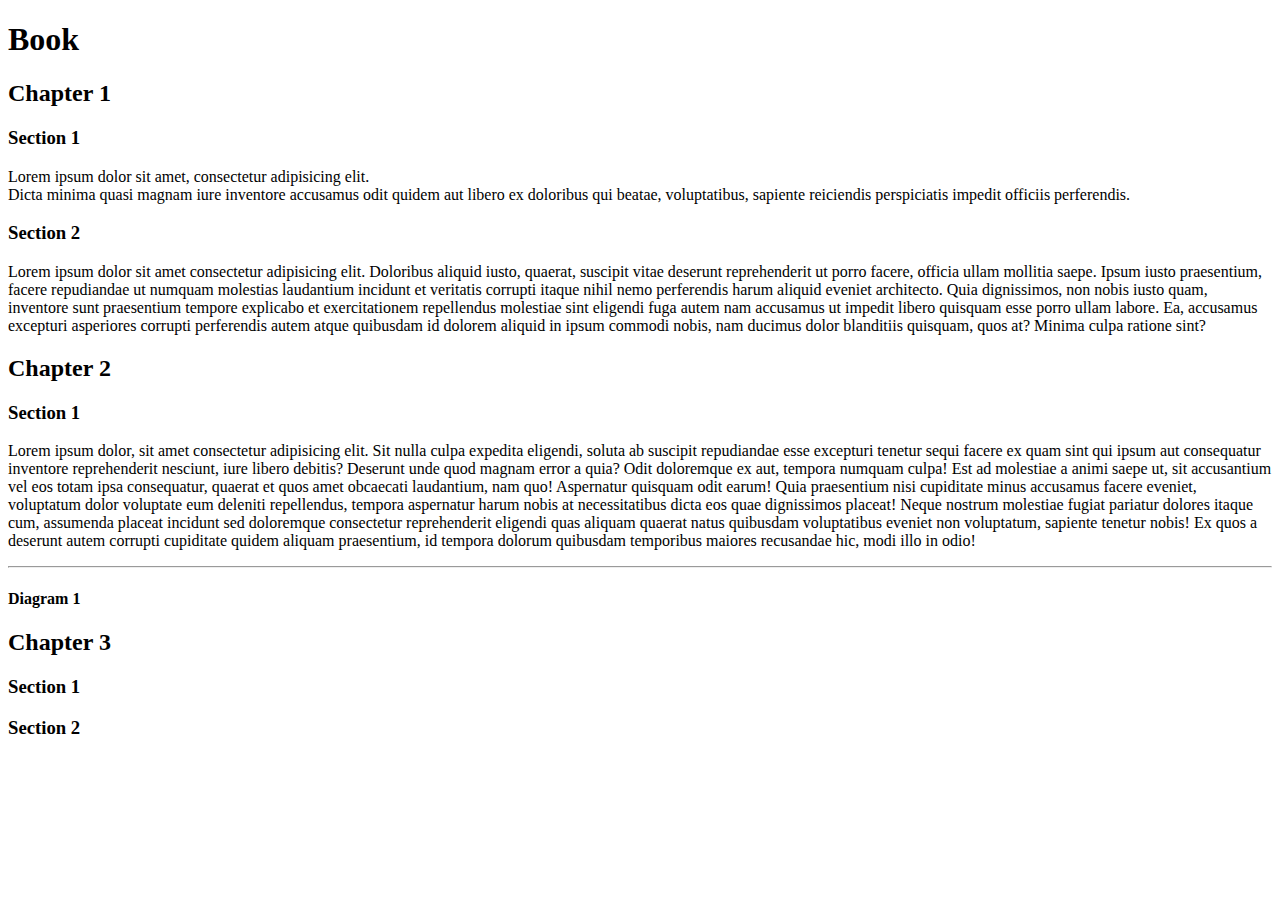
<file: Day-41-html/index.html>
<!DOCTYPE html>
<html lang="en">
  <head>
    <meta charset="UTF-8" />
    <meta http-equiv="X-UA-Compatible" content="IE=edge" />
    <meta name="viewport" content="width=device-width, initial-scale=1.0" />
    <title>Document</title>
  </head>
  <body>
    <h1>Book</h1>
    <h2>Chapter 1</h2>
    <h3>Section 1</h3>
    <p>
      Lorem ipsum dolor sit amet, consectetur adipisicing elit.
      <br />
      Dicta minima quasi magnam iure inventore accusamus odit quidem aut libero
      ex doloribus qui beatae, voluptatibus, sapiente reiciendis perspiciatis
      impedit officiis perferendis.
    </p>
    <h3>Section 2</h3>
    <p>
      Lorem ipsum dolor sit amet consectetur adipisicing elit. Doloribus aliquid
      iusto, quaerat, suscipit vitae deserunt reprehenderit ut porro facere,
      officia ullam mollitia saepe. Ipsum iusto praesentium, facere repudiandae
      ut numquam molestias laudantium incidunt et veritatis corrupti itaque
      nihil nemo perferendis harum aliquid eveniet architecto. Quia dignissimos,
      non nobis iusto quam, inventore sunt praesentium tempore explicabo et
      exercitationem repellendus molestiae sint eligendi fuga autem nam
      accusamus ut impedit libero quisquam esse porro ullam labore. Ea,
      accusamus excepturi asperiores corrupti perferendis autem atque quibusdam
      id dolorem aliquid in ipsum commodi nobis, nam ducimus dolor blanditiis
      quisquam, quos at? Minima culpa ratione sint?
    </p>
    <h2>Chapter 2</h2>
    <h3>Section 1</h3>
    <p>
      Lorem ipsum dolor, sit amet consectetur adipisicing elit. Sit nulla culpa
      expedita eligendi, soluta ab suscipit repudiandae esse excepturi tenetur
      sequi facere ex quam sint qui ipsum aut consequatur inventore
      reprehenderit nesciunt, iure libero debitis? Deserunt unde quod magnam
      error a quia? Odit doloremque ex aut, tempora numquam culpa! Est ad
      molestiae a animi saepe ut, sit accusantium vel eos totam ipsa
      consequatur, quaerat et quos amet obcaecati laudantium, nam quo!
      Aspernatur quisquam odit earum! Quia praesentium nisi cupiditate minus
      accusamus facere eveniet, voluptatum dolor voluptate eum deleniti
      repellendus, tempora aspernatur harum nobis at necessitatibus dicta eos
      quae dignissimos placeat! Neque nostrum molestiae fugiat pariatur dolores
      itaque cum, assumenda placeat incidunt sed doloremque consectetur
      reprehenderit eligendi quas aliquam quaerat natus quibusdam voluptatibus
      eveniet non voluptatum, sapiente tenetur nobis! Ex quos a deserunt autem
      corrupti cupiditate quidem aliquam praesentium, id tempora dolorum
      quibusdam temporibus maiores recusandae hic, modi illo in odio!
    </p>
    <hr />
    <h4>Diagram 1</h4>
    <h2>Chapter 3</h2>
    <h3>Section 1</h3>
    <h3>Section 2</h3>
  </body>
</html>

<!-- Book
  Chapter 1
    Section 1
    Section 2
  Chapter 2
    Section 1
      Diagram 1
  Chapter 3
    Section 1
    Section 2 -->
</file>
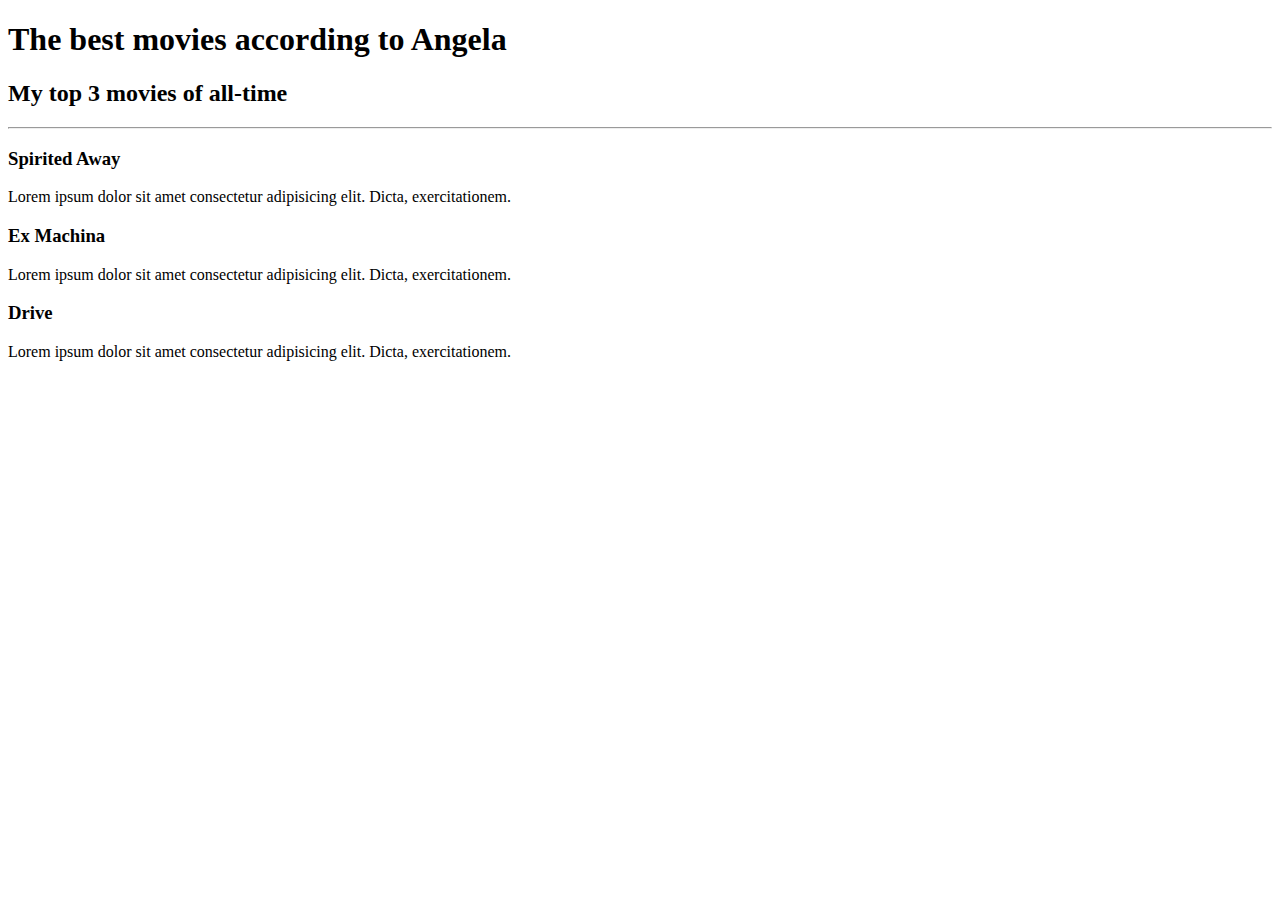
<file: Day-41-html/movie-project/index.html>
<!-- Write your code below -->
<!DOCTYPE html>
<html lang="en">
  <head>
    <meta charset="UTF-8" />
    <meta http-equiv="X-UA-Compatible" content="IE=edge" />
    <meta name="viewport" content="width=device-width, initial-scale=1.0" />
    <title>Movie project</title>
  </head>
  <body>
    <h1>The best movies according to Angela</h1>
    <h2>My top 3 movies of all-time</h2>

    <hr />

    <h3>Spirited Away</h3>
    <p>
      Lorem ipsum dolor sit amet consectetur adipisicing elit. Dicta,
      exercitationem.
    </p>

    <h3>Ex Machina</h3>
    <p>
      Lorem ipsum dolor sit amet consectetur adipisicing elit. Dicta,
      exercitationem.
    </p>

    <h3>Drive</h3>
    <p>
      Lorem ipsum dolor sit amet consectetur adipisicing elit. Dicta,
      exercitationem.
    </p>
  </body>
</html>
</file>
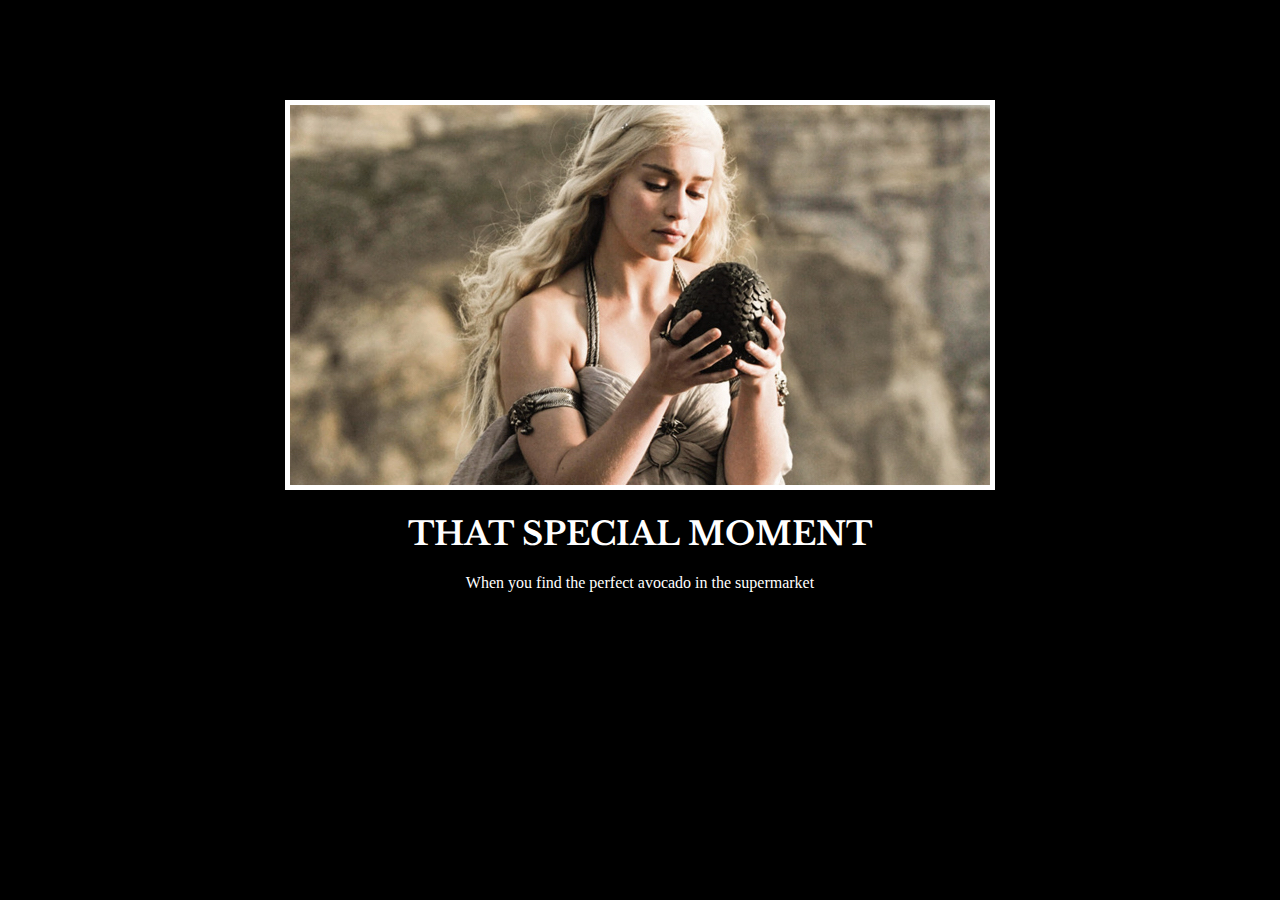
<file: Day-43-44-css/motivational-poster/index.html>
<!-- 
  TODO: Create a motivational post website.
Style it how ever you like. 
Look at the goal image for inspiration.
But it must have the following features:
1. The main h1 text should be using the Regular Libre Baskerville Font from Google Fonts:
  https://fonts.google.com/specimen/Libre+Baskerville
2. The text should be white and background black.
3. Add your own image into the images folder inside assets. It should have a 5px white border.
4. The text should be center aligned.
5. Create a div to contain the h1, p and img elements. Adjust the margins so that the image and text are centered on the page. 
  Hint: You horizontally center a div by giving it a width of 50% and a margin-left of 25%.
  Hint: Set the image to have a width of 100% so it fills the div. 
6. Read about the text-transform property on MDN docs to make the h1 uppercase with CSS.
  https://developer.mozilla.org/en-US/docs/Web/CSS/text-transform 
-->

<!DOCTYPE html>
<html lang="en">
  <head>
    <meta charset="UTF-8" />
    <meta http-equiv="X-UA-Compatible" content="IE=edge" />
    <meta name="viewport" content="width=device-width, initial-scale=1.0" />
    <title>Motivational poster</title>
    <link rel="preconnect" href="https://fonts.googleapis.com" />
    <link rel="preconnect" href="https://fonts.gstatic.com" crossorigin />
    <link
      href="https://fonts.googleapis.com/css2?family=Libre+Baskerville:ital,wght@0,400;0,700;1,400&display=swap"
      rel="stylesheet"
    />
    <link rel="stylesheet" href="style.css" />
  </head>
  <body>
    <div class="meme">
      <img src="assets/images/daenerys.jpeg" alt="Daenerys holds dragon egg" />
      <h1>That special moment</h1>
      <p>When you find the perfect avocado in the supermarket</p>
    </div>
  </body>
</html>
</file>
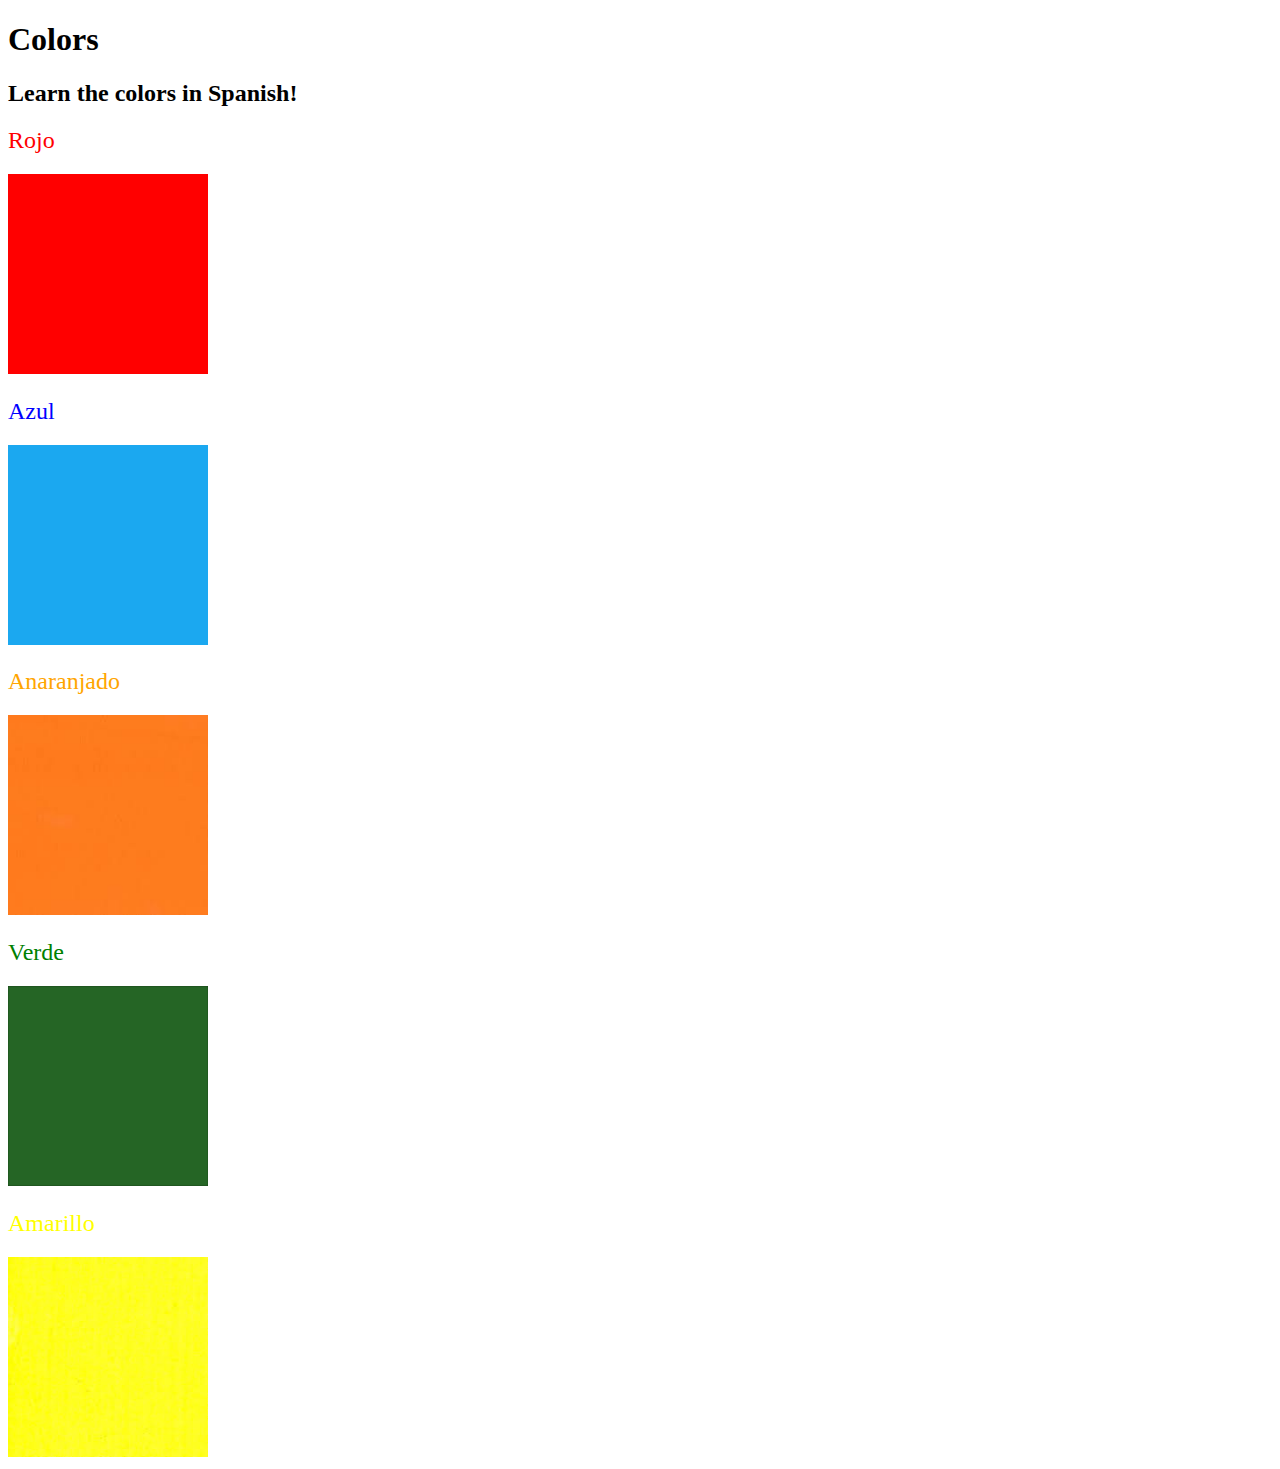
<file: Day-43-44-css/vocab-website/index.html>
<!DOCTYPE html>
<html lang="en">

<head>
  <meta charset="UTF-8">
  <title>Spanish Vocabulary</title>
  <link rel="stylesheet" href="./style.css" />
</head>

<body>
  <h1>Colors</h1>
  <h2>Learn the colors in Spanish!</h2>
  <h2 class="color-title" id="red">Rojo</h2>
  <img class="color" src="./assets/images/red.png" alt="red" />

  <h2 class="color-title" id="blue">Azul</h2>
  <img src="./assets/images/blue.png" alt="blue" />

  <h2 class="color-title" id="orange">Anaranjado</h2>
  <img src="./assets/images/orange.png" alt="orange" />

  <h2 class="color-title" id="green">Verde</h2>
  <img src="./assets/images/green.png" alt="green" />

  <h2 class="color-title" id="yellow">Amarillo</h2>
  <img src="./assets/images/yellow.png" alt="yellow" />
</body>

</html>

<!-- 
TODOs
IMPORTANT: You should not need to make ANY CHANGES to index.html
All code should be written in your CSS file.

1. Create a CSS file and incorporate it as an external stylesheet.
2. Use CSS to style each of the color titles to meaning. 
Hint: Use the id to help if you don't know the words in spanish.
3. Use CSS to change all the color titles to have "font-weight: normal;"
4. Use CSS (not HTML) to make all the images 200px heigh and 200px wide. 
Hint: 
https://developer.mozilla.org/en-US/docs/Web/CSS/height
https://developer.mozilla.org/en-US/docs/Web/CSS/width
-->
</file>
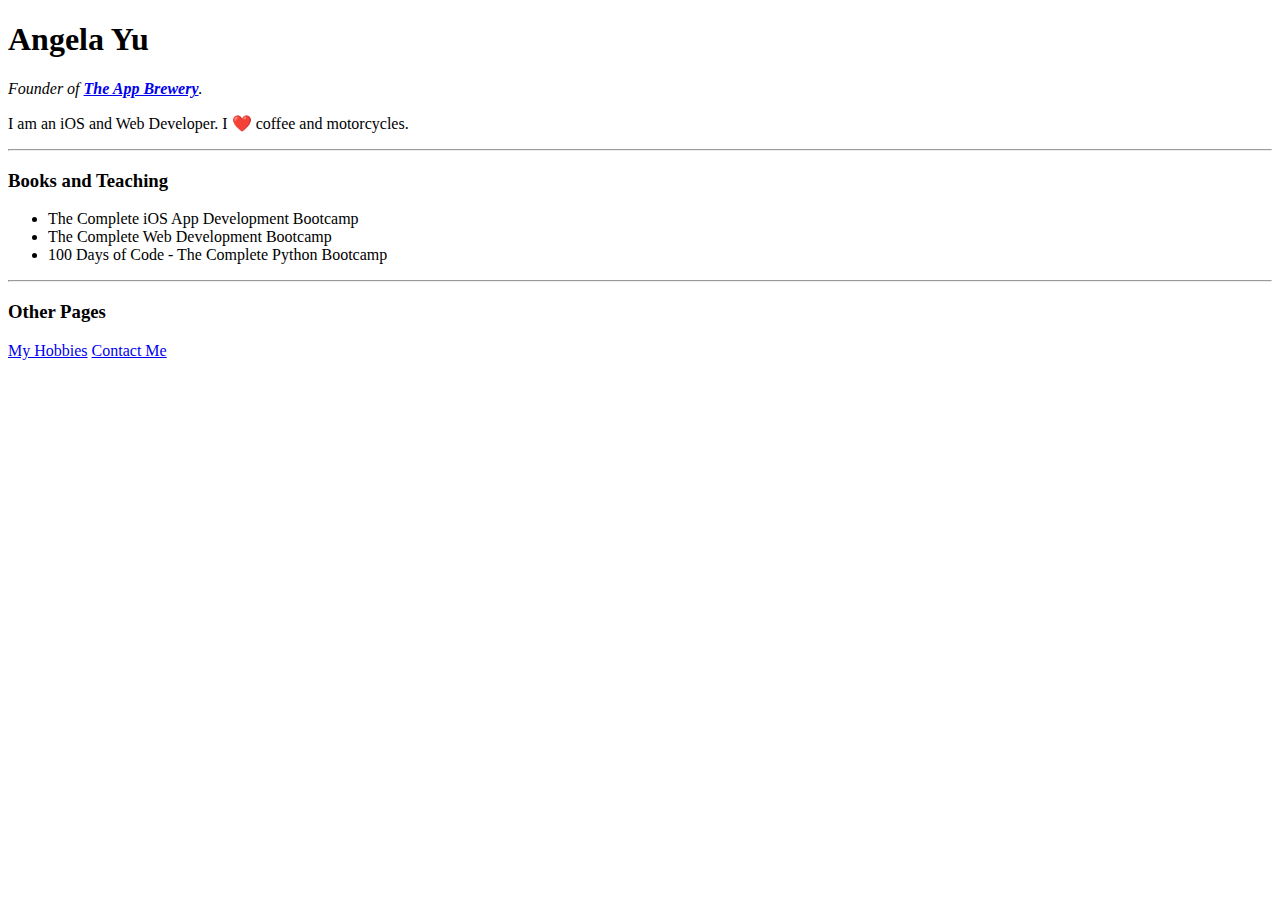
<file: Day-45-webscraping/website.html>
<!DOCTYPE html>
<html>

<head>
	<meta charset="utf-8">
	<title>Angela's Personal Site</title>
</head>

<body>
	<h1 id="name">Angela Yu</h1>
	<p><em>Founder of <strong><a href="https://www.appbrewery.co/">The App Brewery</a></strong>.</em></p>
	<p>I am an iOS and Web Developer. I ❤️ coffee and motorcycles.</p>
	<hr>
	<h3 class="heading">Books and Teaching</h3>
	<ul>
		<li>The Complete iOS App Development Bootcamp</li>
		<li>The Complete Web Development Bootcamp</li>
		<li>100 Days of Code - The Complete Python Bootcamp</li>
	</ul>
	<hr>
	<h3 class="heading">Other Pages</h3>
	<a href="https://angelabauer.github.io/cv/hobbies.html">My Hobbies</a>
	<a href="https://angelabauer.github.io/cv/contact-me.html">Contact Me</a>
</body>

</html>
</file>
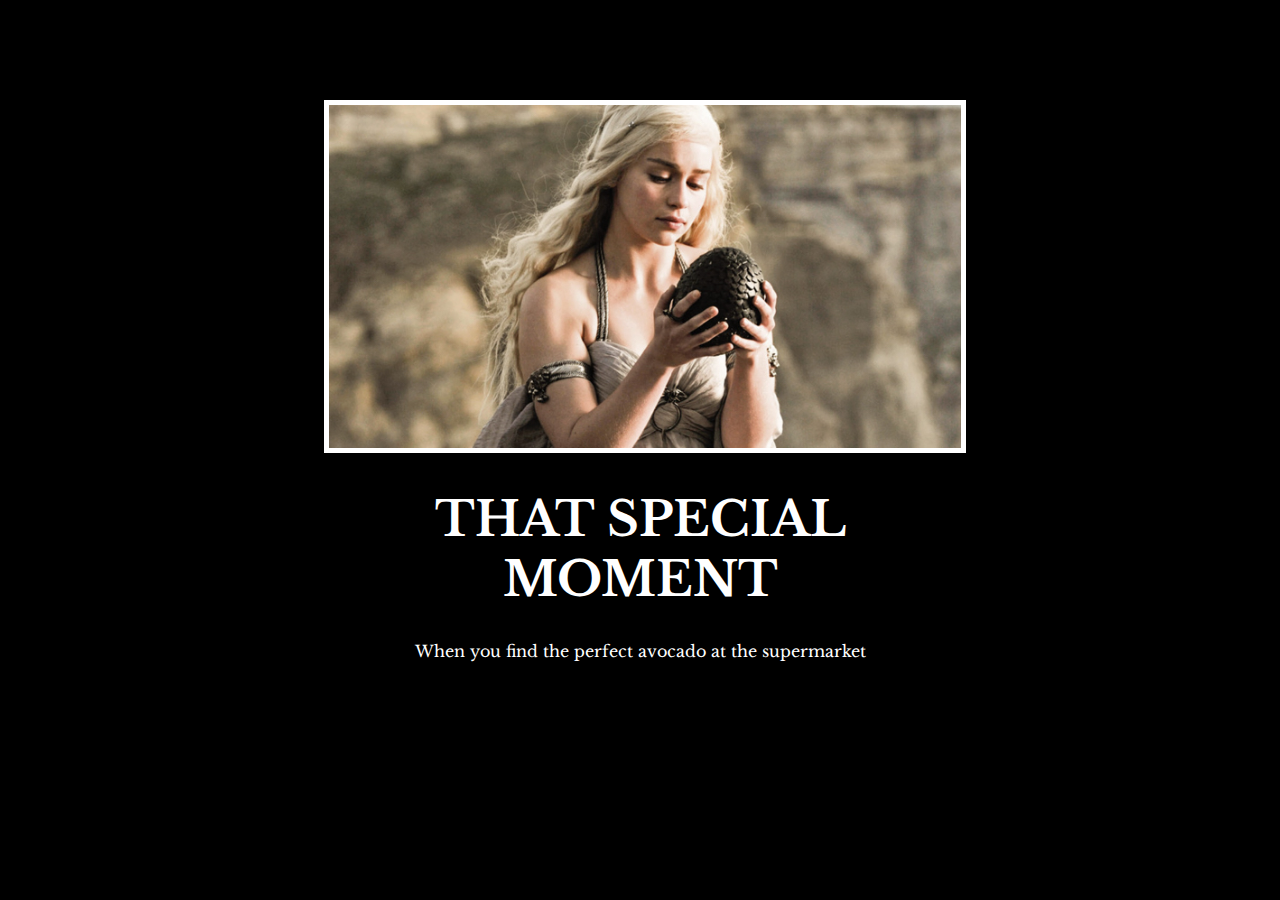
<file: Day-43-44-css/motivational-poster/solution/solution.html>
<!DOCTYPE html>
<html lang="en">

<head>
  <meta charset="UTF-8">
  <title>Motivation Meme</title>
  <link rel="stylesheet" href="./solution.css" />
  <link rel="preconnect" href="https://fonts.googleapis.com">
  <link rel="preconnect" href="https://fonts.gstatic.com" crossorigin>
  <link href="https://fonts.googleapis.com/css2?family=Libre+Baskerville&display=swap" rel="stylesheet">
</head>

<body>

  <div class="poster">
    <img class="motivation-img" src="./assets/images/daenerys.jpeg" src="daenerys with egg" />
    <h1>That Special Moment</h1>
    <p>When you find the perfect avocado at the supermarket</p>
  </div>
</body>

</html>
</file>
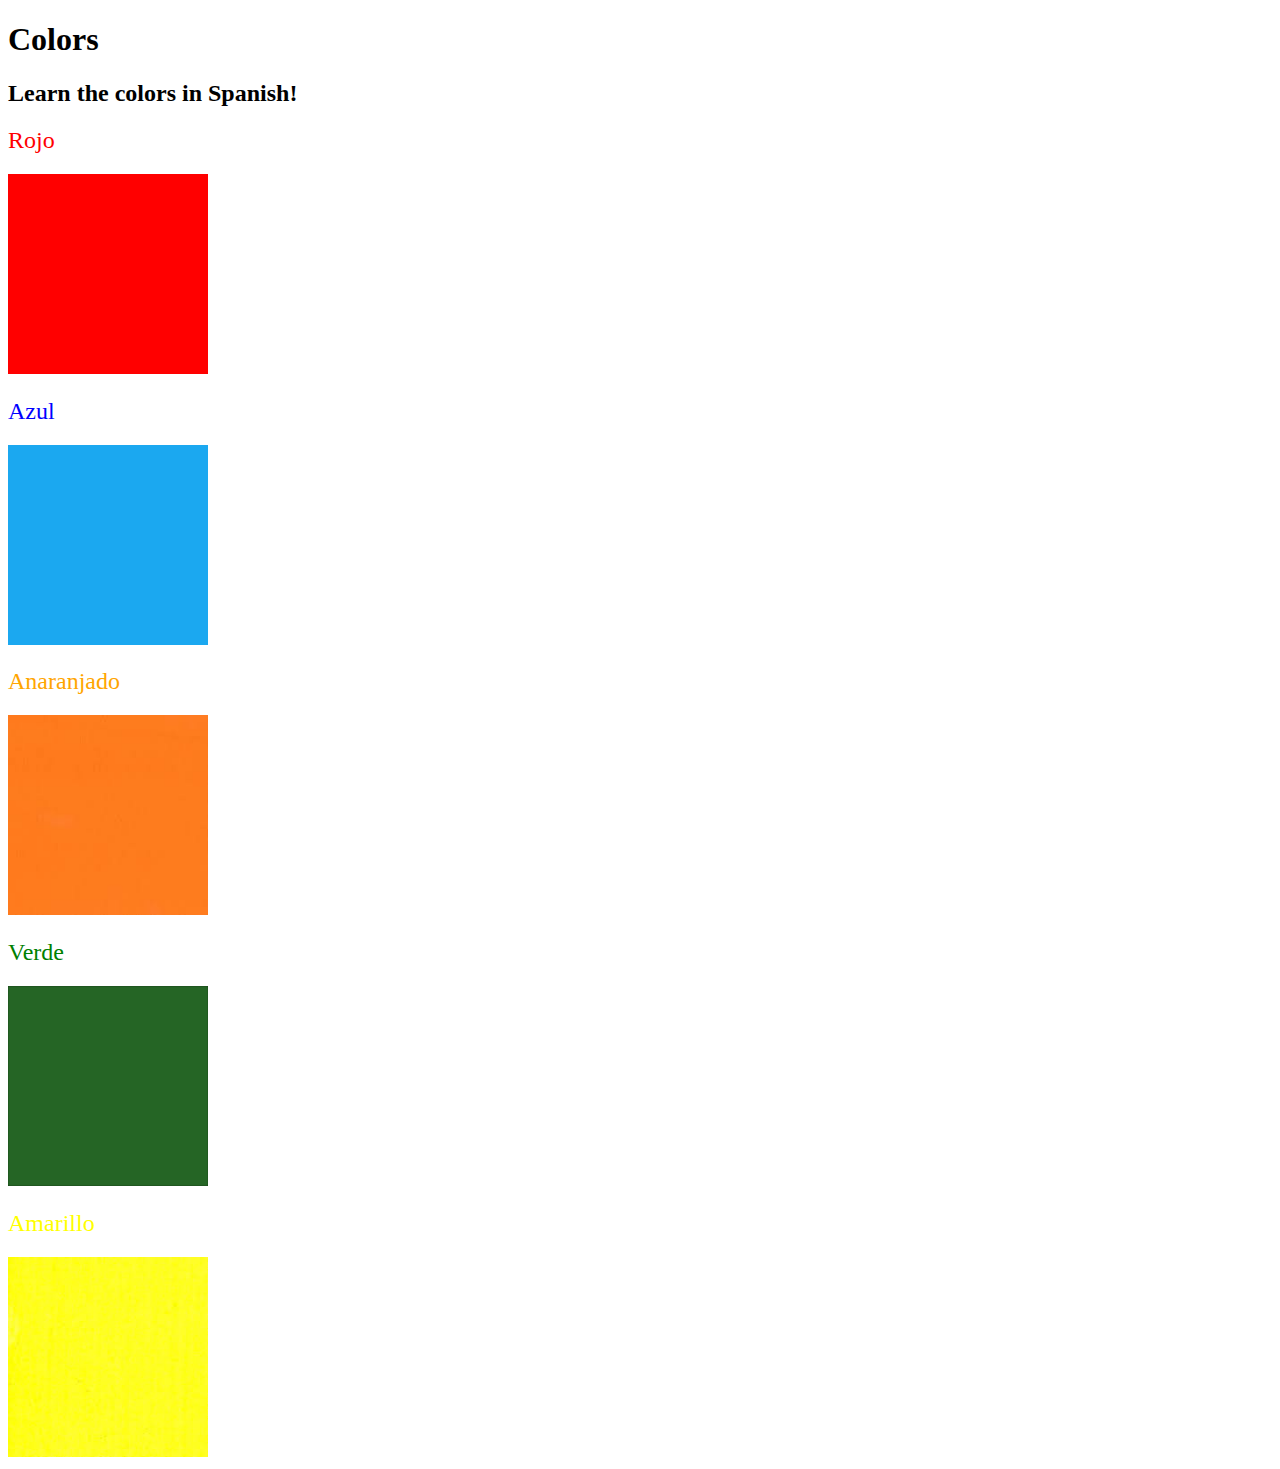
<file: Day-43-44-css/vocab-website/solution/solution.html>
<!DOCTYPE html>
<html lang="en">

<head>
  <meta charset="UTF-8">
  <title>Spanish Vocabulary</title>
  <link rel="stylesheet" href="./style.css" />
</head>

<body>
  <h1>Colors</h1>
  <h2>Learn the colors in Spanish!</h2>
  <h2 class="color-title" id="red">Rojo</h2>
  <img class="color" src="./assets/images/red.png" alt="red" />

  <h2 class="color-title" id="blue">Azul</h2>
  <img src="./assets/images/blue.png" alt="blue" />

  <h2 class="color-title" id="orange">Anaranjado</h2>
  <img src="./assets/images/orange.png" alt="orange" />

  <h2 class="color-title" id="green">Verde</h2>
  <img src="./assets/images/green.png" alt="green" />

  <h2 class="color-title" id="yellow">Amarillo</h2>
  <img src="./assets/images/yellow.png" alt="yellow" />
</body>

</html>
</file>
<file: Day-43-44-css/motivational-poster/style.css>
* {
  margin: 0;
  padding: 0;
  box-sizing: border-box;
}

body {
  background-color: black;
}

div.meme {
  margin-top: 100px;
  text-align: center;
  color: white;
}

img {
  border: 5px solid white;
  max-width: 100%;
}

h1 {
  font-family: "Libre Baskerville", serif;
  text-transform: uppercase;
  margin: 20px 0;
}
</file>
<file: Day-43-44-css/vocab-website/style.css>
.color-title {
  font-weight: normal;
}

#red {
  color: red;
}

#blue {
  color: blue;
}

#orange {
  color: orange;
}

#green {
  color: green;
}

#yellow {
  color: yellow;
}

img {
  width: 200px;
  height: 200px;
}
</file>
<file: Day-43-44-css/motivational-poster/solution/solution.css>
body {
  background-color: black;
}
h1 {
  text-transform: uppercase;
  font-size: 3rem;
}

.poster {
  width: 50%;
  margin-left: 25%;
  margin-top: 100px;
  color: white;
  font-family: "Libre Baskerville", serif;
  text-align: center;
}

.motivation-img {
  border: 5px solid white;
  width: 100%;
}
</file>
<file: Day-43-44-css/vocab-website/solution/style.css>
img {
  height: 200px;
  width: 200px;
}

.color-title {
  font-weight: normal;
}

#red {
  color: red;
}

#blue {
  color: blue;
}

#orange {
  color: orange;
}

#green {
  color: green;
}

#yellow {
  color: yellow;
}
</file>
